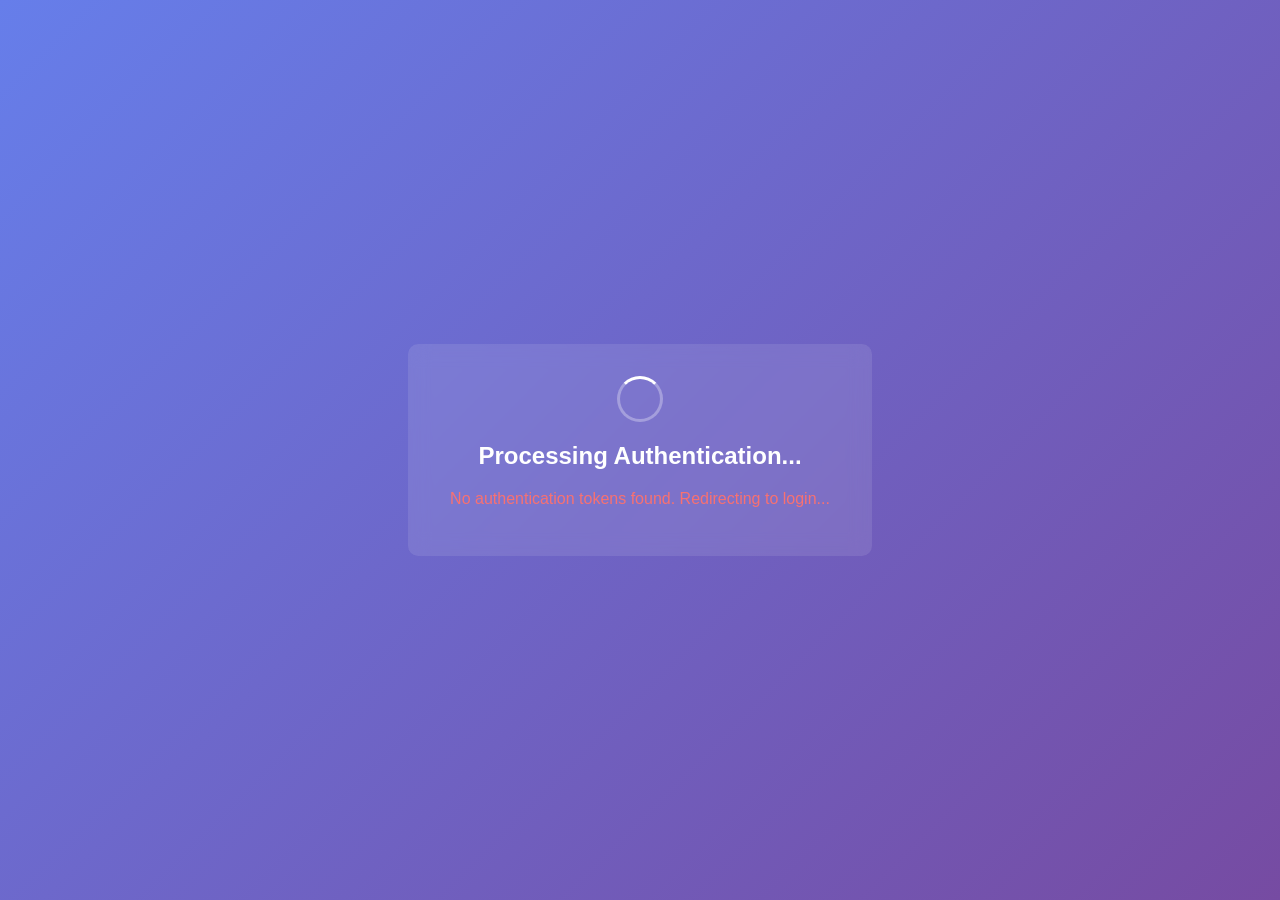
<file: web/auth_callback.html>
<!DOCTYPE html>
<html>
<head>
    <title>Authentication Callback - TaskOps Employee</title>
    <meta charset="UTF-8">
    <meta name="viewport" content="width=device-width, initial-scale=1.0">
    <style>
        body {
            font-family: -apple-system, BlinkMacSystemFont, 'Segoe UI', Roboto, sans-serif;
            display: flex;
            justify-content: center;
            align-items: center;
            min-height: 100vh;
            margin: 0;
            background: linear-gradient(135deg, #667eea 0%, #764ba2 100%);
            color: white;
        }
        .container {
            text-align: center;
            padding: 2rem;
            background: rgba(255, 255, 255, 0.1);
            border-radius: 10px;
            backdrop-filter: blur(10px);
            max-width: 400px;
            width: 100%;
        }
        .spinner {
            border: 3px solid rgba(255, 255, 255, 0.3);
            border-radius: 50%;
            border-top: 3px solid white;
            width: 40px;
            height: 40px;
            animation: spin 1s linear infinite;
            margin: 0 auto 1rem;
        }
        @keyframes spin {
            0% { transform: rotate(0deg); }
            100% { transform: rotate(360deg); }
        }
        .success {
            color: #4ade80;
        }
        .error {
            color: #f87171;
        }
    </style>
</head>
<body>
    <div class="container">
        <div class="spinner"></div>
        <h2>Processing Authentication...</h2>
        <p id="status">Please wait while we process your authentication.</p>
    </div>

    <script>
        // Handle Supabase authentication callback
        async function handleAuthCallback() {
            try {
                console.log('🔍 Processing auth callback...');
                console.log('Current URL:', window.location.href);
                console.log('Search params:', window.location.search);
                console.log('Hash params:', window.location.hash);
                
                // Get the current URL parameters
                const urlParams = new URLSearchParams(window.location.search);
                const hashParams = new URLSearchParams(window.location.hash.substring(1));
                
                // Check for authentication tokens
                const accessToken = urlParams.get('access_token') || hashParams.get('access_token');
                const refreshToken = urlParams.get('refresh_token') || hashParams.get('refresh_token');
                const error = urlParams.get('error') || hashParams.get('error');
                const errorDescription = urlParams.get('error_description') || hashParams.get('error_description');
                const type = urlParams.get('type') || hashParams.get('type');
                
                console.log('Access token found:', !!accessToken);
                console.log('Refresh token found:', !!refreshToken);
                console.log('Error:', error);
                console.log('Type:', type);
                console.log('All URL params:', Object.fromEntries(urlParams));
                console.log('All hash params:', Object.fromEntries(hashParams));
                
                if (error) {
                    // Handle authentication error
                    console.error('Auth error:', error, errorDescription);
                    document.getElementById('status').innerHTML = 
                        `<span class="error">Authentication Error: ${errorDescription || error}</span>`;
                    setTimeout(() => {
                        window.location.href = '/#/login';
                    }, 3000);
                    return;
                }
                
                if (accessToken && refreshToken) {
                    // Store tokens in localStorage for the Flutter app to use
                    localStorage.setItem('supabase_access_token', accessToken);
                    localStorage.setItem('supabase_refresh_token', refreshToken);
                    
                    // Initialize Supabase client to check session
                    const supabaseUrl = 'https://enascccihufvmbwxdcql.supabase.co';
                    const supabaseKey = 'eyJhbGciOiJIUzI1NiIsInR5cCI6IkpXVCJ9.eyJpc3MiOiJzdXBhYmFzZSIsInJlZiI6ImVuYXNjY2NpaHVmdm1id3hkY3FsIiwicm9sZSI6ImFub24iLCJpYXQiOjE3NTQzOTI3MjcsImV4cCI6MjA2OTk2ODcyN30.qBXt_d27izDhQ24s0jGhm53Ag2eulIKwI6EUpTLuo2I';
                    const supabase = window.supabase.createClient(supabaseUrl, supabaseKey);
                    
                    // Set the session with the tokens
                    await supabase.auth.setSession({
                        access_token: accessToken,
                        refresh_token: refreshToken
                    });
                    
                    // Get the current session to check if it's a password reset
                    const { data: { session } } = await supabase.auth.getSession();
                    
                    console.log('✅ Tokens stored, session:', session);
                    
                    // Check if this is a password reset session
                    let isPasswordReset = false;
                    
                    // Method 1: Check URL parameters
                    if (type === 'recovery' || 
                        type === 'password_reset' ||
                        window.location.href.includes('password') ||
                        window.location.href.includes('reset') ||
                        window.location.href.includes('recovery')) {
                        isPasswordReset = true;
                        console.log('Password reset detected via URL parameters');
                    }
                    
                    // Method 2: Check session metadata
                    if (session && session.user) {
                        const userMetadata = session.user.user_metadata || {};
                        const appMetadata = session.user.app_metadata || {};
                        
                        console.log('User metadata:', userMetadata);
                        console.log('App metadata:', appMetadata);
                        
                        if (userMetadata.recovery === true || 
                            userMetadata.password_reset === true ||
                            appMetadata.recovery === true ||
                            appMetadata.password_reset === true) {
                            isPasswordReset = true;
                            console.log('Password reset detected via session metadata');
                        }
                    }
                    
                    // Method 3: Check if user was just created (password reset flow)
                    if (session && session.user) {
                        const createdAt = new Date(session.user.created_at);
                        const now = new Date();
                        const timeDiff = now - createdAt;
                        
                        // If user was created less than 5 minutes ago, likely a password reset
                        if (timeDiff < 5 * 60 * 1000) {
                            isPasswordReset = true;
                            console.log('Password reset detected via recent user creation');
                        }
                    }
                    
                    console.log('Final isPasswordReset:', isPasswordReset);
                    
                    // Fallback: If we're in auth_callback.html, it's likely a password reset
                    // since normal logins don't typically go through this callback
                    if (!isPasswordReset) {
                        console.log('No password reset indicators found, but assuming password reset since we\'re in auth_callback.html');
                        isPasswordReset = true;
                    }
                    
                    if (isPasswordReset) {
                        document.getElementById('status').innerHTML = 
                            '<span class="success">Password reset session detected! Redirecting to password reset...</span>';
                        
                        // Redirect to the password reset screen
                        setTimeout(() => {
                            window.location.href = '/#/supabase-password-reset';
                        }, 2000);
                    } else {
                        document.getElementById('status').innerHTML = 
                            '<span class="success">Authentication successful! Redirecting to dashboard...</span>';
                        
                        // Redirect to dashboard for normal login
                        setTimeout(() => {
                            window.location.href = '/#/dashboard';
                        }, 2000);
                    }
                } else {
                    // No tokens found, redirect to login
                    console.log('❌ No tokens found, redirecting to login...');
                    document.getElementById('status').innerHTML = 
                        '<span class="error">No authentication tokens found. Redirecting to login...</span>';
                    setTimeout(() => {
                        window.location.href = '/#/login';
                    }, 3000);
                }
            } catch (error) {
                console.error('Auth callback error:', error);
                document.getElementById('status').innerHTML = 
                    '<span class="error">An error occurred. Redirecting to login...</span>';
                setTimeout(() => {
                    window.location.href = '/#/login';
                }, 3000);
            }
        }
        
        // Run the callback handler when the page loads
        document.addEventListener('DOMContentLoaded', handleAuthCallback);
    </script>
</body>
</html>
</file>
